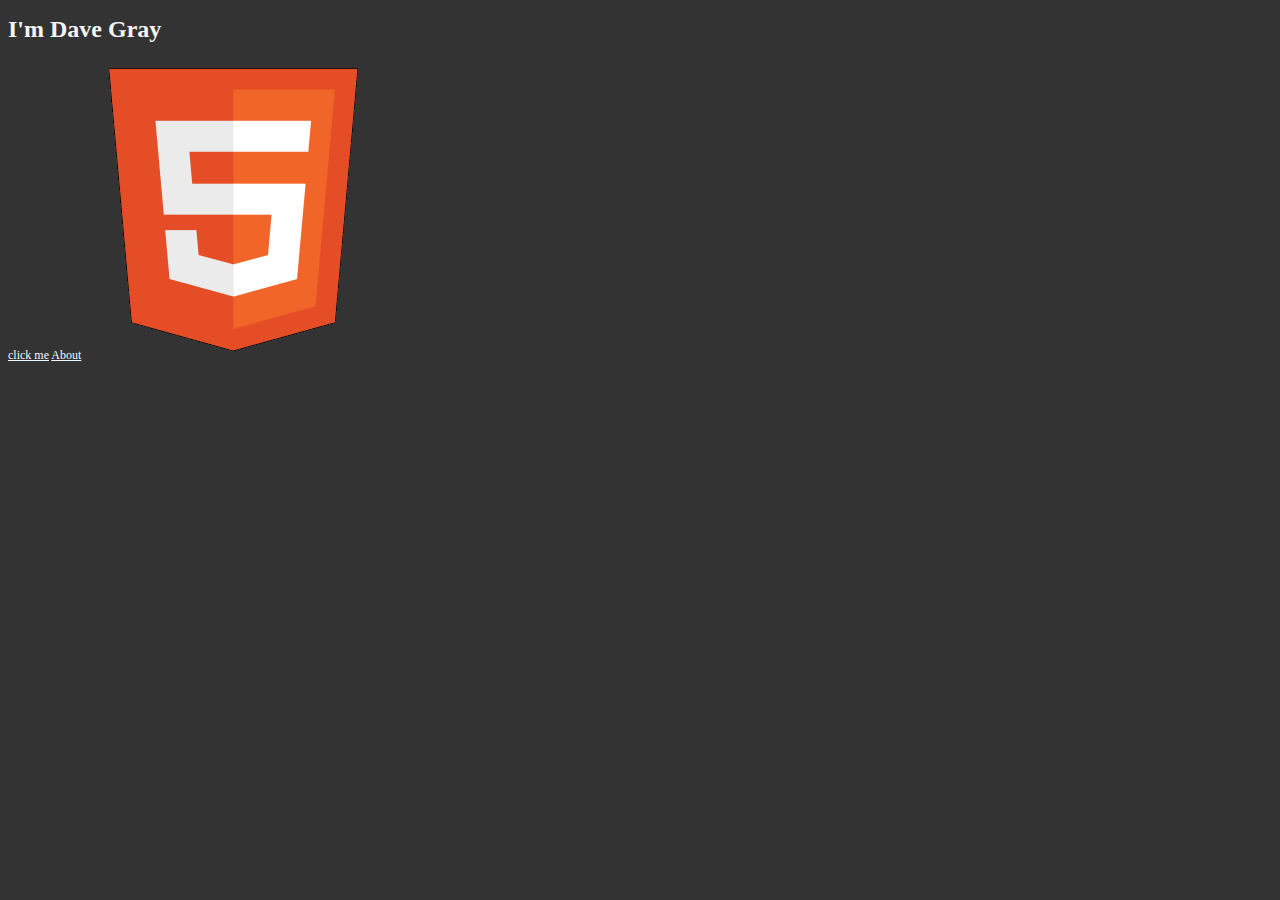
<file: index.html>
<!DOCTYPE html>
<html lang="en">
  <head>
    <meta charset="UTF-8" />
    <meta name="author" content="Dave Gray" />
    <meta
      name="description"
      content="This page contains all the things I am learning how to create as I learn HTML."
    />
    <title>My First Web Page</title>
    <link rel="icon" href="html5.png" type="image/x-icon" />
    <link rel="stylesheet" href="main.css" type="text/css" />
  </head>

  <body>
    <h1>I'm Dave Gray</h1>
    <a href="https://www.theodinproject.com/about"> click me</a>
    <a href="pages/about.html"> About</a>
    <img src="images/html_logo_300x300.png" alt="HTML logo" />
  </body>
</html>
</file>
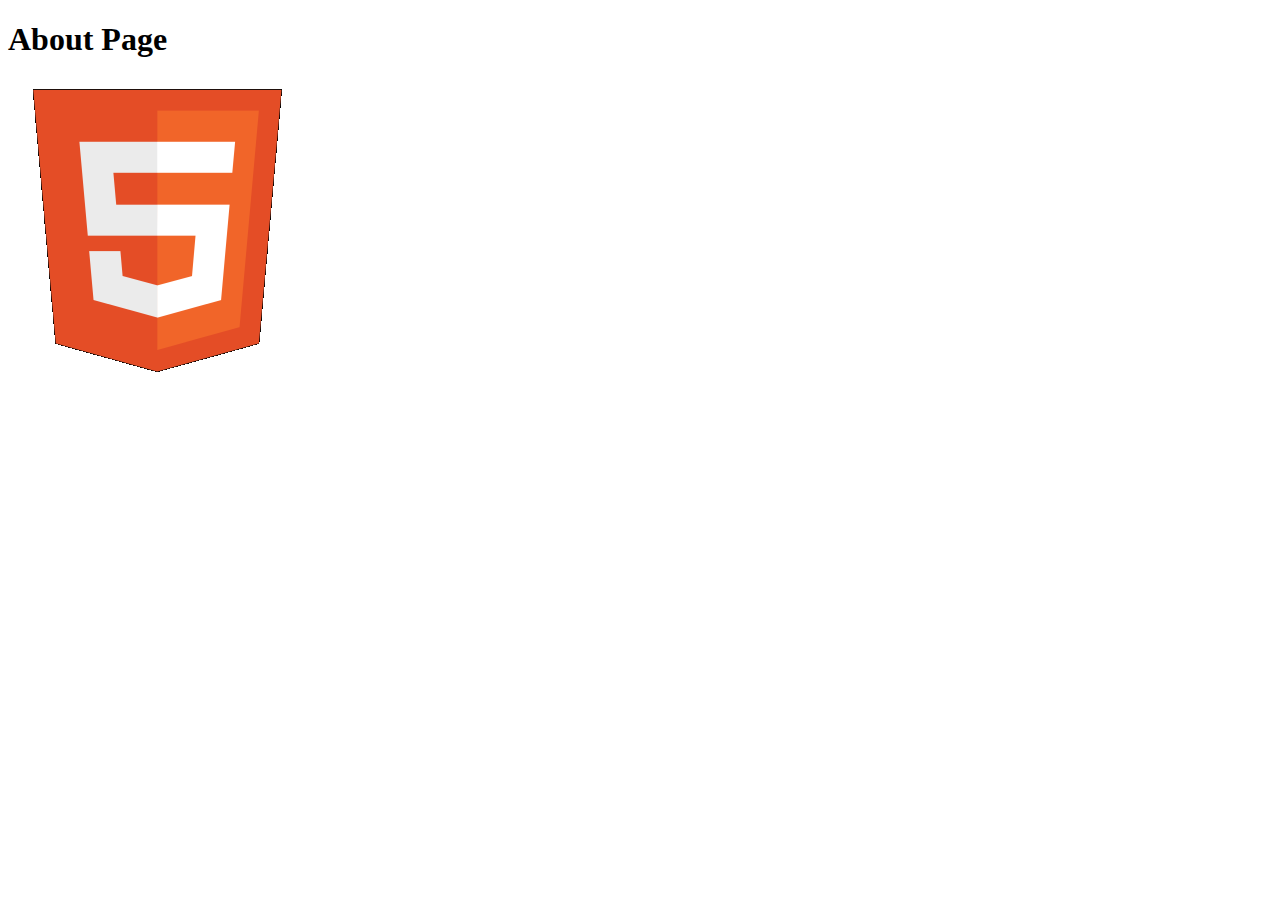
<file: pages/about.html>
<!DOCTYPE html>
<html lang="en">
  <head>
    <meta charset="UTF-8" />
    <title>Odin Links and Images</title>
  </head>

  <body>
    <h1>About Page</h1>
    <img src="../images/html_logo_300x300.png" alt="The odin project" />
  </body>
</html>
</file>
<file: main.css>
html {
  font-size: 12px;
}
body {
  background-color: #333;
  color: whitesmoke;
}
a {
  color: aliceblue;
}
a:visited {
  color: lightgray;
}
a:hover {
  color: #eee;
}
</file>
